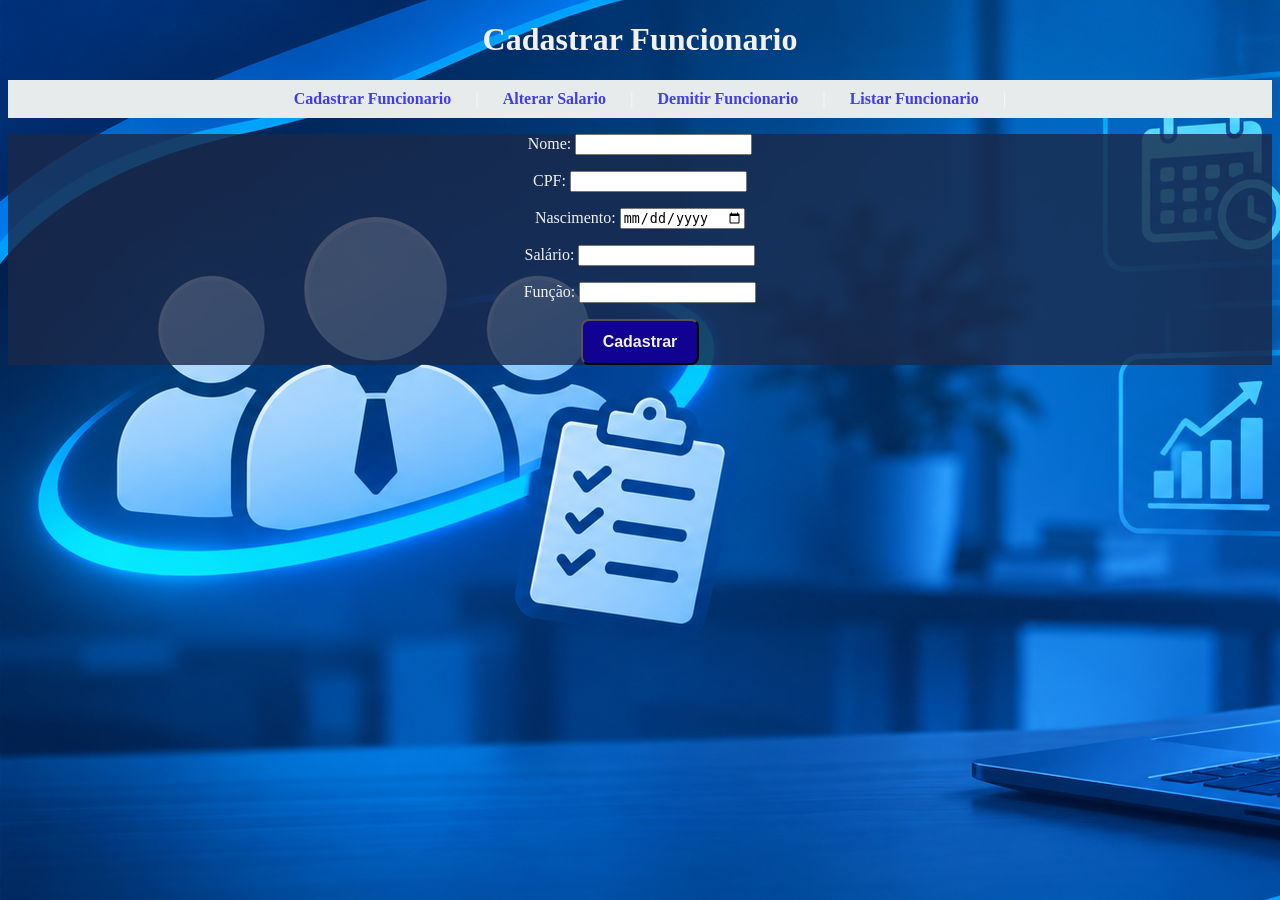
<file: index.html>
<!DOCTYPE html>
<html lang="pt-br">

<head>
    <meta charset="UTF-8">
    <meta name="viewport" content="width=device-width, initial-scale=1.0">
    <link rel="stylesheet" href="style.css">
    <script src="script.js" defer></script>
    <title>Document</title>
</head>

<body>
    <h1>Cadastrar Funcionario</h1>

    <div class="menu">
        <a href="index.html">Cadastrar Funcionario</a> |
        <a href="alterar_salario.html">Alterar Salario</a> |
        <a href="demitir_funcionario.html">Demitir Funcionario</a> |
        <a href="listar_funcionario.html">Listar Funcionario</a> |
    </div>

    <div class="informacoes">
        <p>Nome: <input type="text" id="nomeC"></p>
        <p>CPF: <input type="text" id="cpfC"></p>
        <p>Nascimento: <input type="date" id="dataC"></p>
        <p>Salário: <input type="number" id="salarioC"></p>
        <p>Função: <input type="text" id="funcaoC"></p>
          <button onclick="cadastrar_funcionario()">Cadastrar</button>
    </div>
  

</body>

</html>
</file>
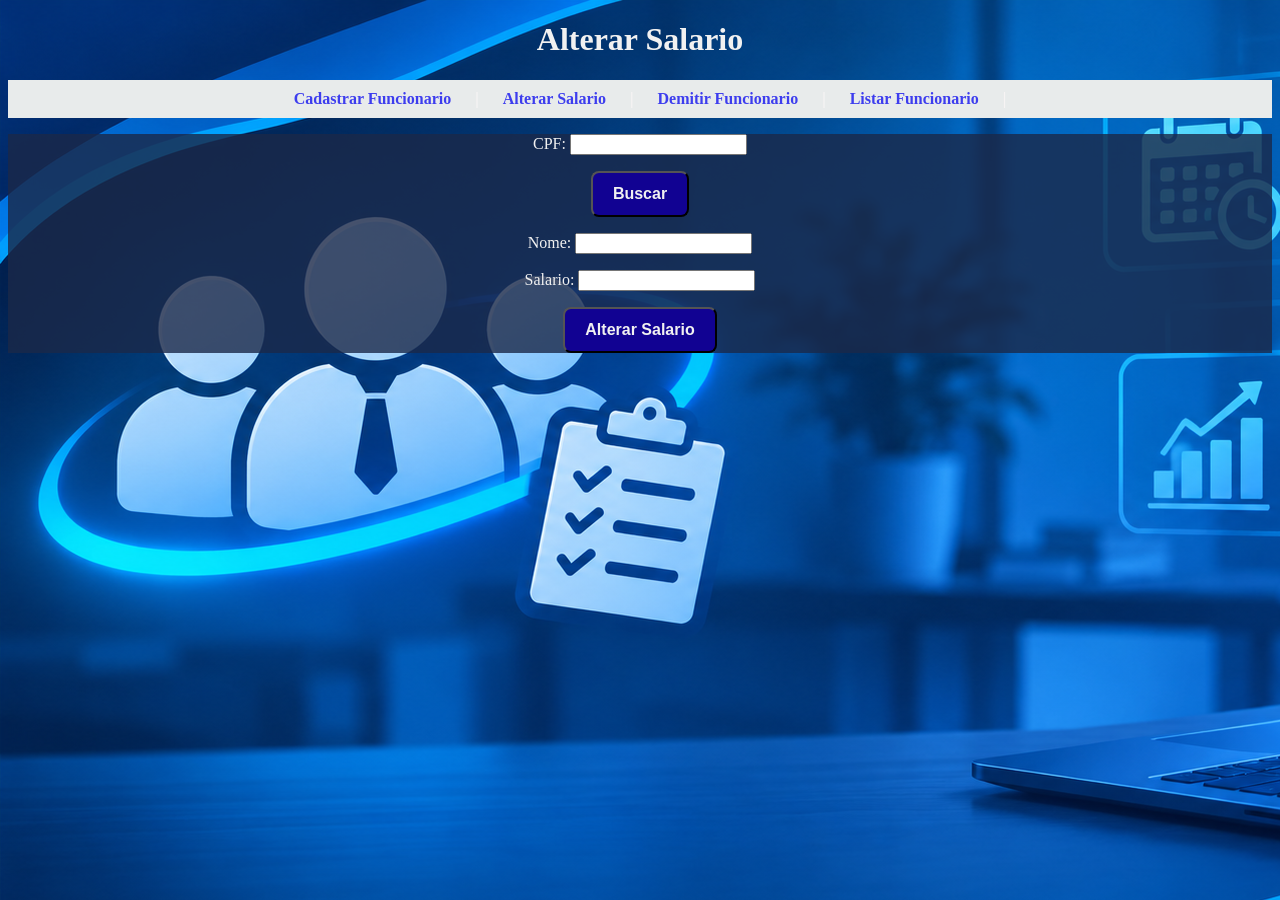
<file: alterar_salario.html>
<!DOCTYPE html>
<html lang="pt-br">

<head>
    <meta charset="UTF-8">
    <meta name="viewport" content="width=device-width, initial-scale=1.0">
    <link rel="stylesheet" href="style.css">
    <script src="script.js" defer></script>
    <title>Document</title>
</head>

<body>
    <h1>Alterar Salario</h1>
    <div class="menu">
        <a href="index.html">Cadastrar Funcionario</a> |
        <a href="alterar_salario.html">Alterar Salario</a> |
        <a href="demitir_funcionario.html">Demitir Funcionario</a> |
        <a href="listar_funcionario.html">Listar Funcionario</a> |
    </div>

    <div class="informacoes">
        <p>CPF: <input type="text" id="cpfS"> </p>
        <button onclick="buscar_funcionario()">Buscar</button>
        <p>Nome: <input type="text" id="nomeS" readonly></p>
        <p>Salario: <input type="number" id="salarioS"></p>
        <button onclick="alterar()">Alterar Salario</button>
    </div>
        
</body>

</html>
</file>
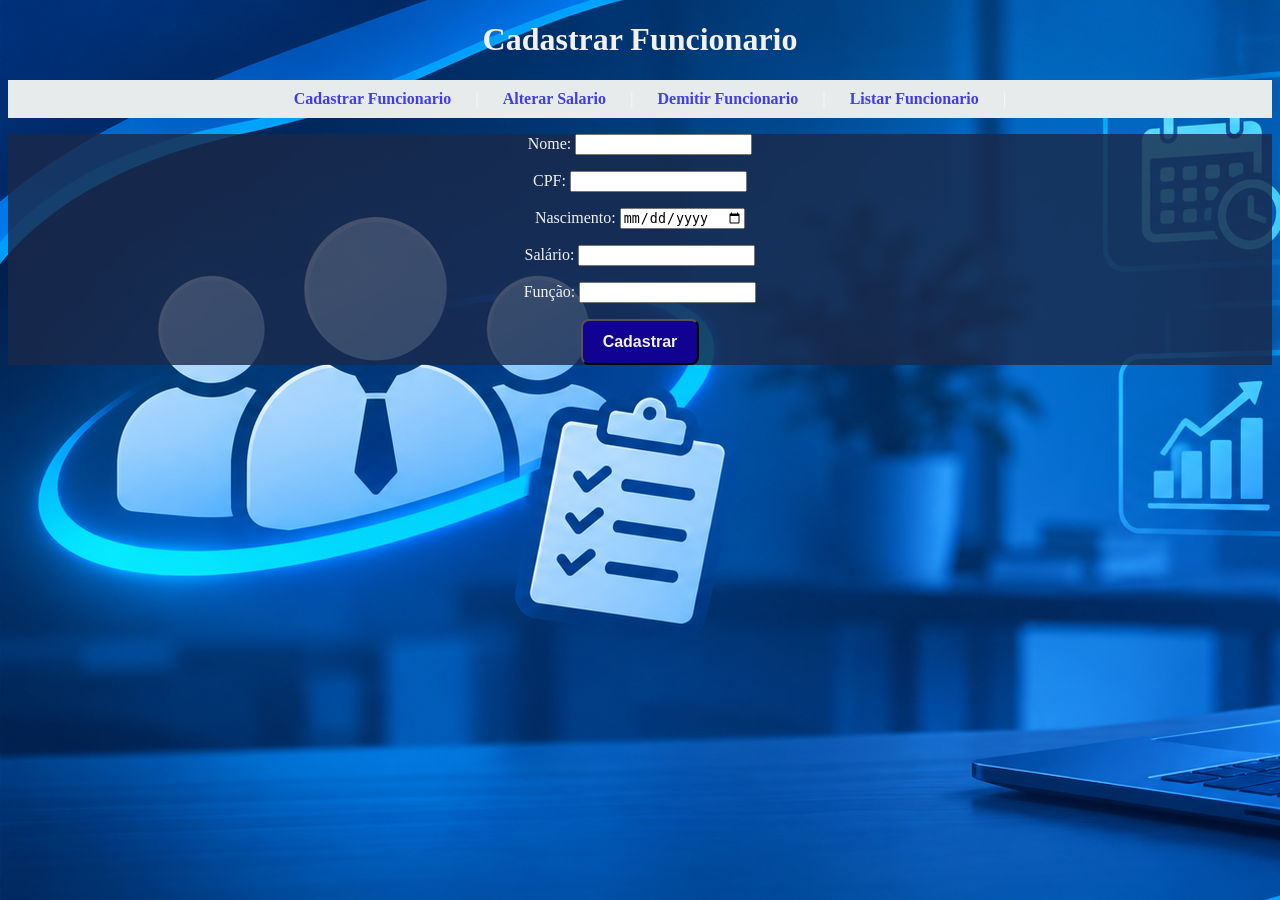
<file: cadastro_fun.html>
<!DOCTYPE html>
<html lang="pt-br">

<head>
    <meta charset="UTF-8">
    <meta name="viewport" content="width=device-width, initial-scale=1.0">
    <link rel="stylesheet" href="style.css">
    <script src="script.js" defer></script>
    <title>Document</title>
</head>

<body>
    <h1>Cadastrar Funcionario</h1>

    <div class="menu">
        <a href="cadastro_fun.html">Cadastrar Funcionario</a> |
        <a href="alterar_salario.html">Alterar Salario</a> |
        <a href="demitir_funcionario.html">Demitir Funcionario</a> |
        <a href="listar_funcionario.html">Listar Funcionario</a> |
    </div>

    <div class="informacoes">
        <p>Nome: <input type="text" id="nomeC"></p>
        <p>CPF: <input type="text" id="cpfC"></p>
        <p>Nascimento: <input type="date" id="dataC"></p>
        <p>Salário: <input type="number" id="salarioC"></p>
        <p>Função: <input type="text" id="funcaoC"></p>
          <button onclick="cadastrar_funcionario()">Cadastrar</button>
    </div>
  

</body>

</html>
</file>
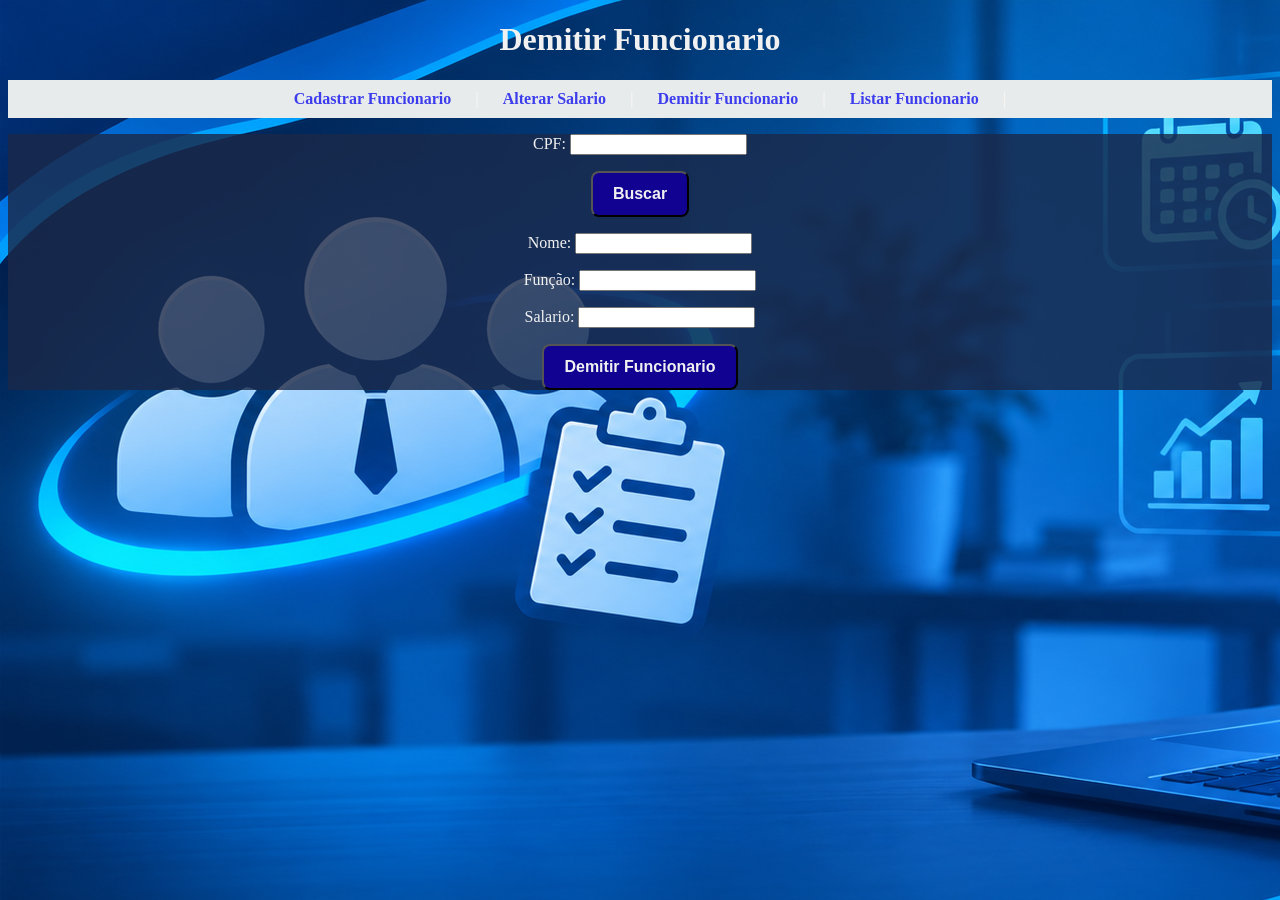
<file: demitir_funcionario.html>
<!DOCTYPE html>
<html lang="pt-br">

<head>
    <meta charset="UTF-8">
    <meta name="viewport" content="width=device-width, initial-scale=1.0">
    <link rel="stylesheet" href="style.css">
    <script src="script.js" defer></script>
    <title>Document</title>
</head>

<body>
    <h1>Demitir Funcionario</h1>
    <div class="menu">
        <a href="index.html">Cadastrar Funcionario</a> |
        <a href="alterar_salario.html">Alterar Salario</a> |
        <a href="demitir_funcionario.html">Demitir Funcionario</a> |
        <a href="listar_funcionario.html">Listar Funcionario</a> |
    </div>
    <div class="informacoes">
        <p>CPF: <input type="text" id="cpfD"> </p>
        <button onclick="buscar_funcionariodemitir()">Buscar</button>
        <p>Nome: <input type="text" id="nomeD" readonly></p>
        <p>Função: <input type="text" id="funcaoD" readonly></p>
        <p>Salario: <input type="number" id="salarioD" readonly></p>
            <button onclick="demitir()">Demitir Funcionario</button>
    </div>
    


</body>

</html>
</file>
<file: style.css>
body{
     background-image: url("fundo.png");
}

h1{
     text-align: center;
    color: rgb(241, 241, 241);
}

.informacoes {
    text-align: center;
    color: rgb(241, 241, 241);
    background-color: rgba(27, 40, 73, 0.8);
  
}

.menu {
    text-align: center;
    background-color: rgb(232, 235, 235);
    color: rgb(247, 244, 244);
    padding: 10px;
    font-weight: bold;
}

 a {
    color: rgb(61, 61, 238);
    text-decoration: none;
    margin: 0 20px;
}

button {
    background-color: rgb(17, 2, 146);
    color: rgb(241, 241, 241);
    padding: 12px 20px;
    font-size: 16px;
    font-weight: bold;
    border-radius: 8px;
    cursor: pointer;
}

button:hover {
    background-color: #00cc00;
}

.principal {
    width: 500px;
    background-color: #1607e7;
    color: white;
    margin: 30px auto;
    padding: 20px;
    border: 2px solid rgb(58, 55, 214);
}
</file>
